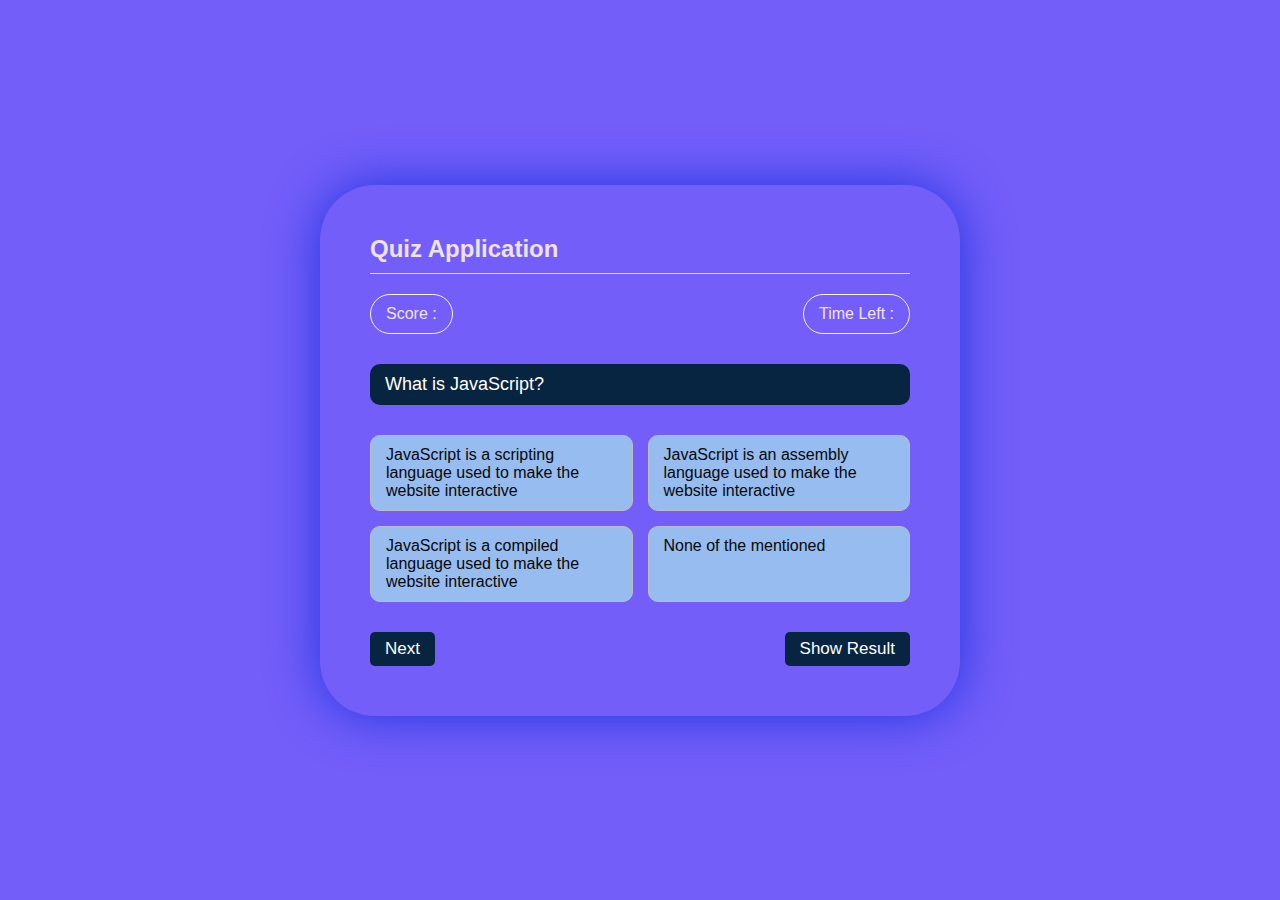
<file: questions.html>
<!DOCTYPE html>
<html lang="en">
    <head>
        <title>Quiz Application</title>
        <link rel="stylesheet" href="/css/style.css"/>
    </head>
    <body>
        <div class="box" id="questionScreen">
            <div class="title">
                Quiz Application
            </div>
            <div class="header">
                <div class="scoreBox">Score : <span></span></div>
                    <div class="timerBox">Time Left : <span></span></div>
            </div>
            <div class="questionBox">
                What does CSS stand for?
            </div>
            <div class="optionBox">
                <span onclick="checkAnswer(this)" data-opt="1"></span>
                <span onclick="checkAnswer(this)" data-opt="2"></span>
                <span onclick="checkAnswer(this)" data-opt="3"></span>
                <span onclick="checkAnswer(this)" data-opt="4"></span>
            </div>

            <div class="footer">
                <button onclick="showNext()">
                    Next
                </button>
                <button onclick="showResult(1)">
                    Show Result
                </button>
               
            </div>
        </div>
        <div class="box" id="resultScreen" style="display: none;">
            <div class="title">
                Quiz Result
            </div>
            <div class="resultBox">
                <label>Questions :</label>
                <span id="totalQuestion">5</span>
                <label>Attempt Question:</label>
                <span id="attemptQuestion">0</span>
                <label>Correct Answer:</label>
                <span id="correctAnswers">0</span>
                <label>Wrong Answer:</label>
                <span id="wrongAnswers">0</span>
            </div>
            <div class="buttonBox">
                <a href="index.html">Start Again</a>
            </div>
        </div>
    </body>
    <script src="/js/jquery.min.js"></script>
    <script src="/js/quiz.js"></script>
    <script src="/js/script.js"></script>
</html>
</file>
<file: css/style.css>
/*Main Page CSS*/
*{
    margin: 0;
    padding: 0;
    box-sizing: border-box;
}

body{
    font-family: "Lato", sans-serif;
    background-color: #371af7b3;
    background-size: 1550px 800px;
    background-repeat: no-repeat;
    display: flex;
    align-items: center;
    justify-content: center;
    min-height: 100vh;

}



.container{
    width: 950px;
    /* background-color: #fff; */
    box-shadow: 0 0 50px 0 rgb(188, 228, 254);
    height: 400px;
    min-height: 350px;
    display: flex;
    border-radius: 10px;
    padding-right: 40px;
    background: transparent;
    
}

.leftSide,
.rightSide{
    width: 50%;
}

.leftSide img{
    height: 400px;
    width: 450px;
}

.rightSide h1{
    font-size: 32px;
    color: #000000;
    margin-top: 50px;
}

.rightSide h2{
    color: #fcf7f7;
    margin: 20px auto 10px;
    font-size: 25px;
}

.rightSide ul{
    color: #f6f6f6fb;
    margin: 20px auto 10px;
    font-size: 18px;
    font-weight: 600;
    list-style-type: circle;
    list-style-position: inside;
}

.rightSide ul li{
    margin-top: 5px;
}

.rightSide a{
    background-color: #021934;
    border-radius: 100px;
    color: #fff;
    font-weight: 600;
    width: 100%;
    display: inline-block;
    text-align: center;
    padding: 15px 0;
    margin-top: 25px;
    font-size: 19px;
    text-decoration: none;
    outline: none;
}

/*Questions Page CSS*/
.box{
    background-color: #c8b3b3;
    border-radius: 55px;
    box-shadow: 0 0 50px 0 rgb(30, 53, 226);
    min-height: 350px;
    width: 640px;  
    padding: 50px; 
    background: transparent;
}

.title{
    border-bottom: 1px solid rgb(232, 219, 219);
    color: #eee2e2;
    padding-bottom: 10px;
    margin-bottom: 20px;
    font-weight: 600;
    font-size: 24px;
}

.header{
    margin-bottom: 30px;
    display: flex;
    justify-content: space-between;
}

.scoreBox,
.timerBox{
    border-radius: 100px;



    padding: 10px 15px;
    border: 1px solid #fff0f0;
    color: #f1e3e3;
}

.questionBox{
    background-color: #072540;
    color: #fff;
    border-radius: 10px;
    padding: 10px 15px;
    font-size: 18px;
}

.optionBox{
    display: grid;
    grid-template-columns: 1fr 1fr;
    margin: 30px 0;
    grid-gap: 15px;
    cursor: pointer;
}

.optionBox span{
    background-color: #96bcf0;
    border-radius: 10px;
    color: #080808;
    border: 1px solid #bfbebe;
    padding: 10px 15px;
}

.footer{
    display: flex;
    justify-content: space-between;
}

.footer button{
    background-color: #072540;
    border-radius: 5px;
    padding: 7px 15px;
    color: #fff;
    border: 0;
    outline: none;
    font-size: 17px;
    cursor: pointer;
}

.resultBox{
    margin-bottom: 30px;
    display: grid;
    grid-template-columns: 1fr 1fr;
    grid-row-gap: 15px;
    font-size: 20px;
}

.resultBox *:nth-child(odd){
    text-align: right;
}

.resultBox span{
    font-weight: 600;
}

.buttonBox{
    border-top: 1px solid #ffffff;
    text-align: center;
    cursor: pointer;

}

.buttonBox a{
    background-color: #072540;
    border-radius: 50px;
    border: 0;
    text-decoration: none;
    color: #fff;
    outline: none;
    padding: 7px 15px;
    margin-top: 30px;
    display: inline-block;
}

.optionBox span.right{
    background-color: #00ab00;
    border-color: #00ab00;
    color: #fff;
}

.optionBox span.wrong{
    background-color: #ff0e0e;
    border-color: #ff0e0e;
    color: #fff;
}
</file>
